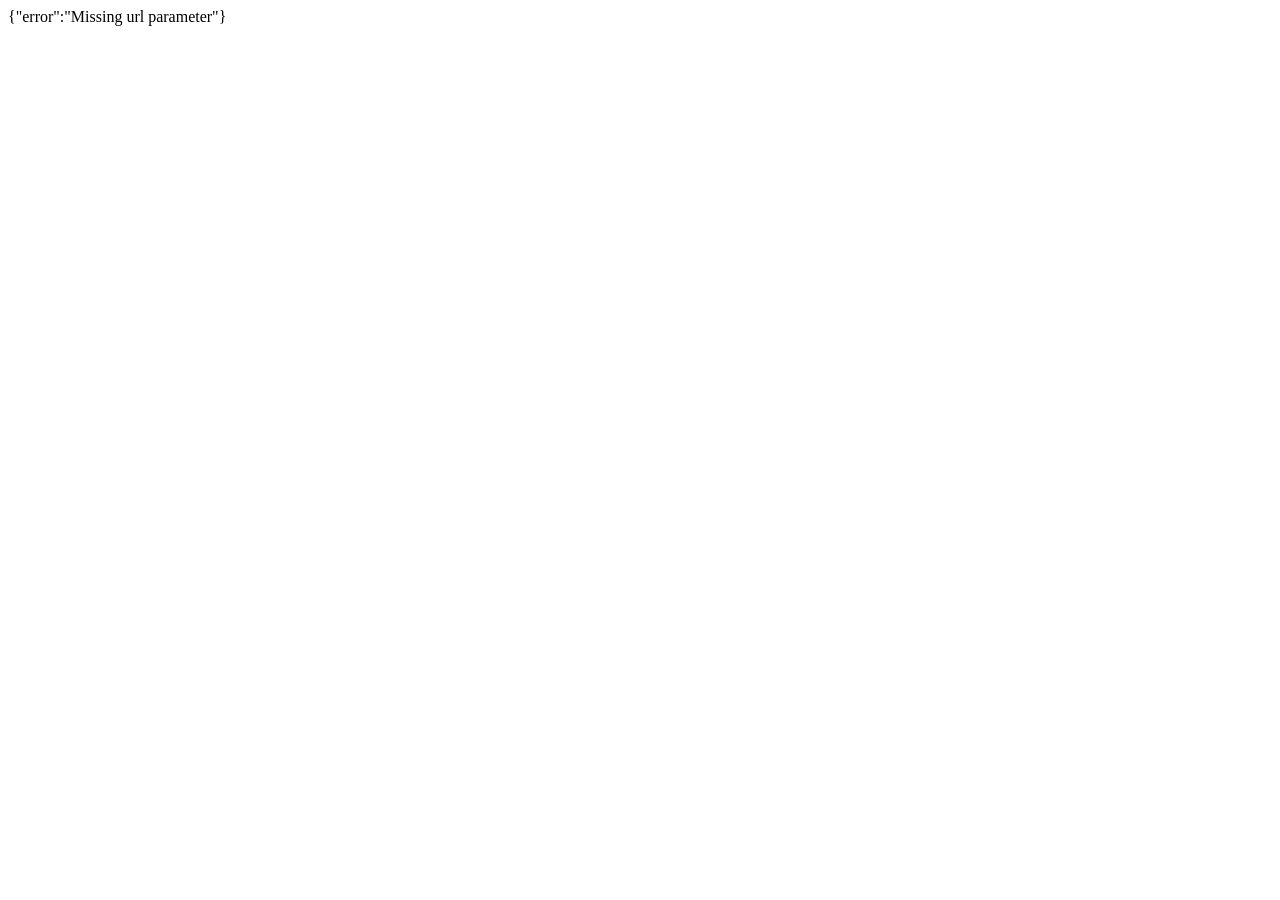
<file: proxy.html>
<!DOCTYPE html>
<html>
<head>
  <meta charset="UTF-8">
  <title>API Proxy</title>
</head>
<body>
<script>
  (function() {
    var urlParams = new URLSearchParams(window.location.search);
    var targetUrl = urlParams.get('url');
    var method = urlParams.get('method') || 'GET';
    var dataStr = urlParams.get('data');
    
    if (!targetUrl) {
      document.body.innerHTML = JSON.stringify({ error: 'Missing url parameter' });
      return;
    }
    
    // Decode URL
    targetUrl = decodeURIComponent(targetUrl);
    
    var options = {
      method: method,
      mode: 'cors',
      headers: {
        'Content-Type': 'application/json'
      }
    };
    
    if (method === 'POST' && dataStr) {
      options.body = decodeURIComponent(dataStr);
    }
    
    fetch(targetUrl, options)
      .then(function(res) {
        // ตรวจสอบว่า response เป็น JSON หรือ HTML
        var contentType = res.headers.get('content-type');
        if (contentType && contentType.indexOf('application/json') !== -1) {
          return res.json();
        } else {
          return res.text().then(function(text) {
            throw new Error('Server returned HTML instead of JSON. Status: ' + res.status);
          });
        }
      })
      .then(function(data) {
        document.body.innerHTML = JSON.stringify(data);
      })
      .catch(function(err) {
        document.body.innerHTML = JSON.stringify({ error: err.message });
      });
  })();
</script>
</body>
</html>
</file>
